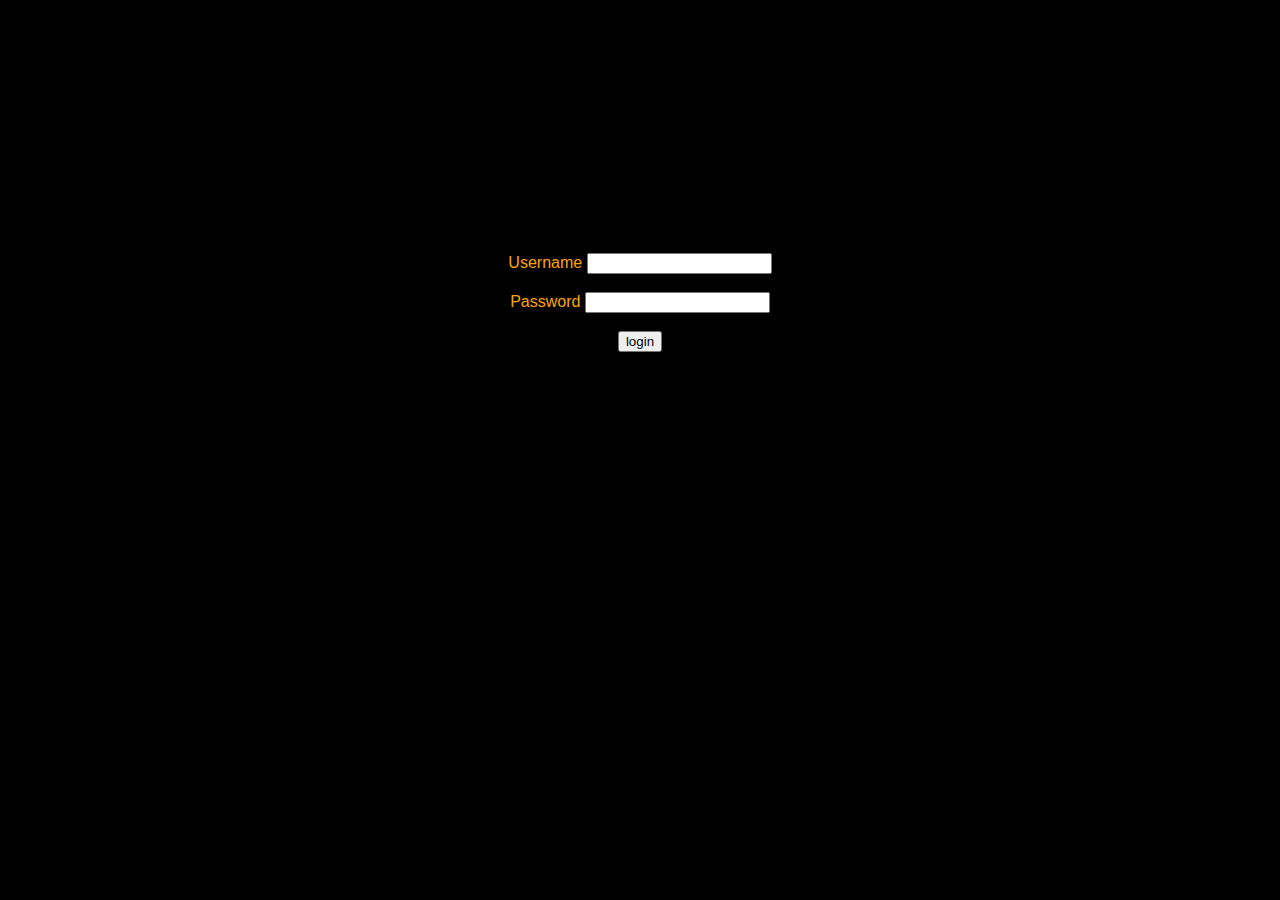
<file: Assignment_1/index.html>
<!DOCTYPE html>
<html lang="en" dir="ltr">
  <head>
    <meta charset="utf-8">
    <title>Assignment-1</title>
    <link rel="stylesheet" href="style.css">
  </head>
  <body>
<form action="homepage.html" method="post">
  <label for="">Username</label>
  <input type="text" name="yourname">
  <br><br>
  <label for="">Password</label>
  <input type="password" name="yourpassword">
  <br><br>
  <input type="submit" value="login">
</form>
  </body>
</html>
</file>
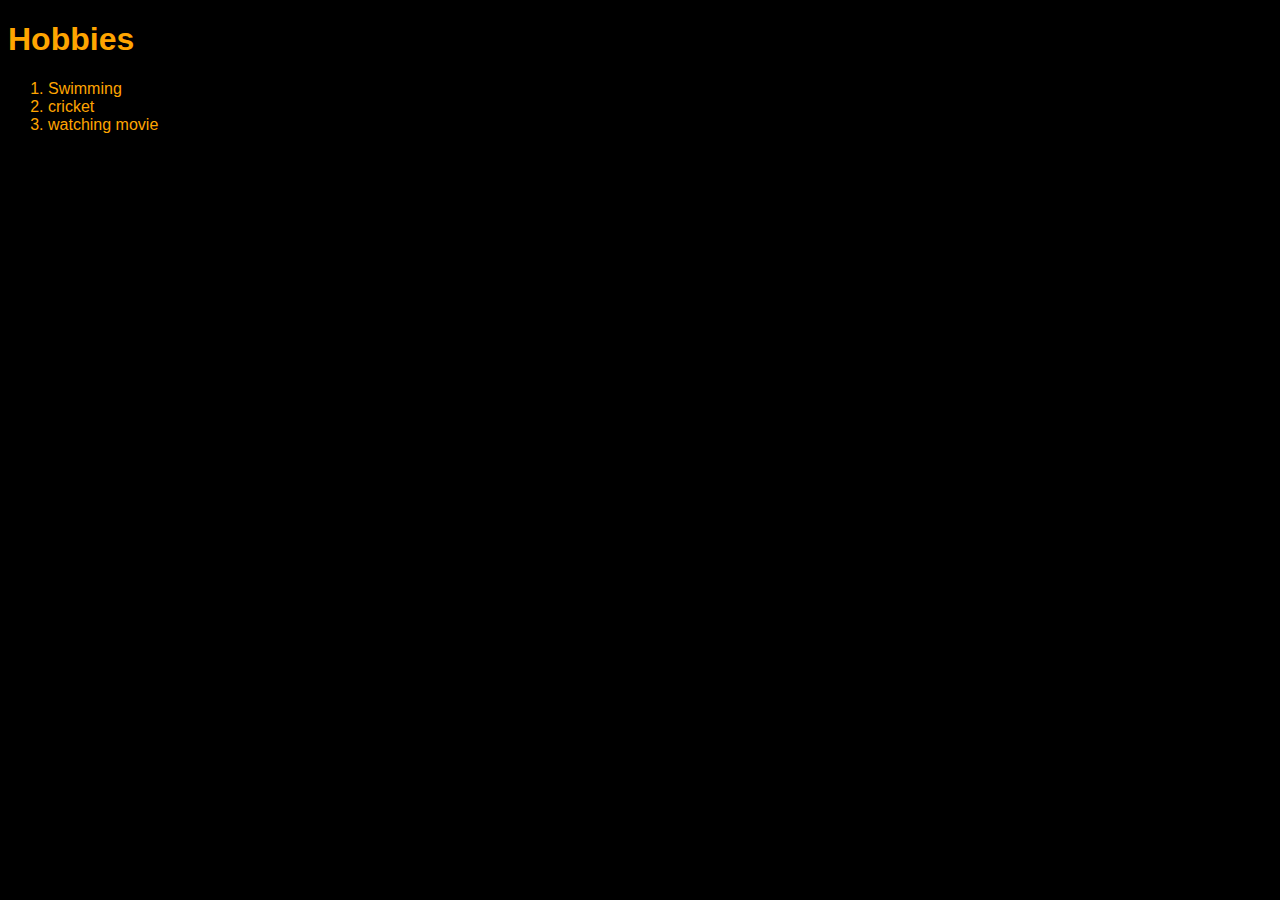
<file: Assignment_1/hobbies.html>
<!DOCTYPE html>
<html lang="en" dir="ltr">
  <head>
    <meta charset="utf-8">
    <title>Hobbies</title>
      <link rel="stylesheet" href="style.css">
  </head>
  <body>
    <h1>Hobbies</h1>
    <ol>
      <li><a href="https://en.wikipedia.org/wiki/Swimming_(sport)">Swimming</a></li>
      <li><a href="https://en.wikipedia.org/wiki/Cricket">cricket</a></li>
      <li><a href="https://en.wikipedia.org/wiki/Film">watching movie</a></li>
    </ol>

  </body>
</html>
</file>
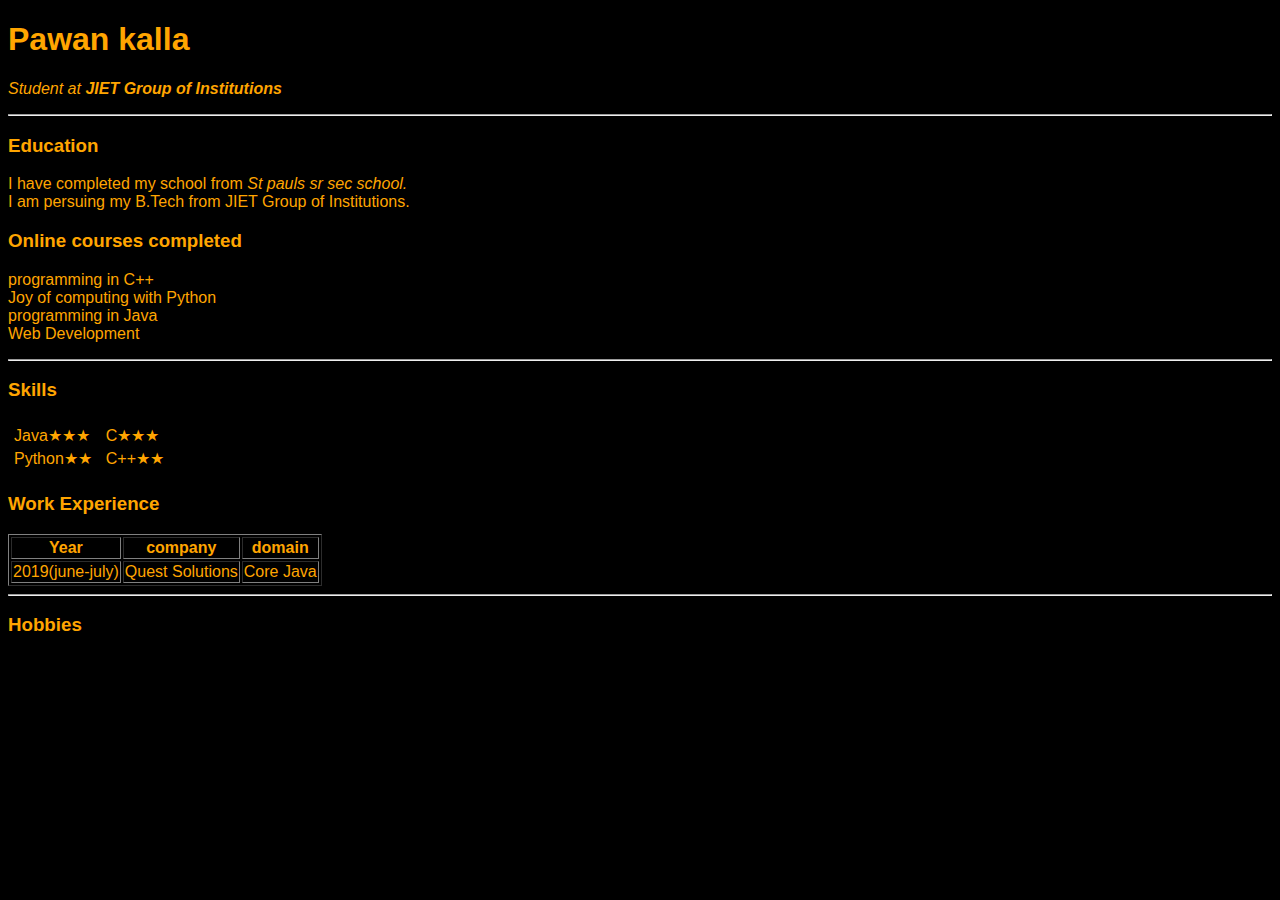
<file: Assignment_1/homepage.html>
<!DOCTYPE html>
<html lang="en" dir="ltr">

<head>
  <meta charset="utf-8">
  <title>homepage</title>
  <link rel="stylesheet" href="style.css">
</head>
  <h1>Pawan kalla</h1>
  <p><em>Student at <strong><a href="https://www.jietjodhpur.ac.in/">JIET Group of Institutions</a></strong></em></p>
<hr>
<h3>Education</h3>
<p>I have completed my school from <a href="http://stpaulsjodhpur.com/"><em>St pauls sr sec school.</em></a> <br> I am persuing my B.Tech from JIET Group of
  Institutions.</p>
<h3>Online courses completed</h3>
<p>programming in C++<br>Joy of computing with Python<br>programming in Java<br>Web Development</p>
<hr>
<h3>Skills</h3>
<table>
  <tr>
    <td>
      <table>
        <tr>
          <td>Java★★★</td>
          <td></td>
        </tr>
        <tr>
          <td>Python★★</td>
        </tr>
      </table>
    </td>
    <td>
      <table>
        <tr>
          <td>C★★★</td>
          <td></td>
        </tr>
        <tr>
          <td>C++★★</td>
        </tr>
      </table>
    </td>
  </tr>
</table>
<h3>Work Experience</h3>
<table border="1">
  <thead>
    <tr>
      <th>Year</th>
      <th>company</th>
      <th>domain</th>
    </tr>
  </thead>
  <tr>
    <td>2019(june-july)</td>
    <td>Quest Solutions</td>
    <td>Core Java</td>
  </tr>
</table>
<hr>
<h3><a href="hobbies.html">Hobbies</a></h3>
</body>

</html>
</file>
<file: Assignment_1/style.css>
body{

  background-color: black;
  color: orange;
  font-family: sans-serif;
}

form{
  text-align: center;
  margin-top: 20%;
}
a{
  text-decoration: none;
  color: orange;
}
a:hover{
  color: yellow;
}
</file>
